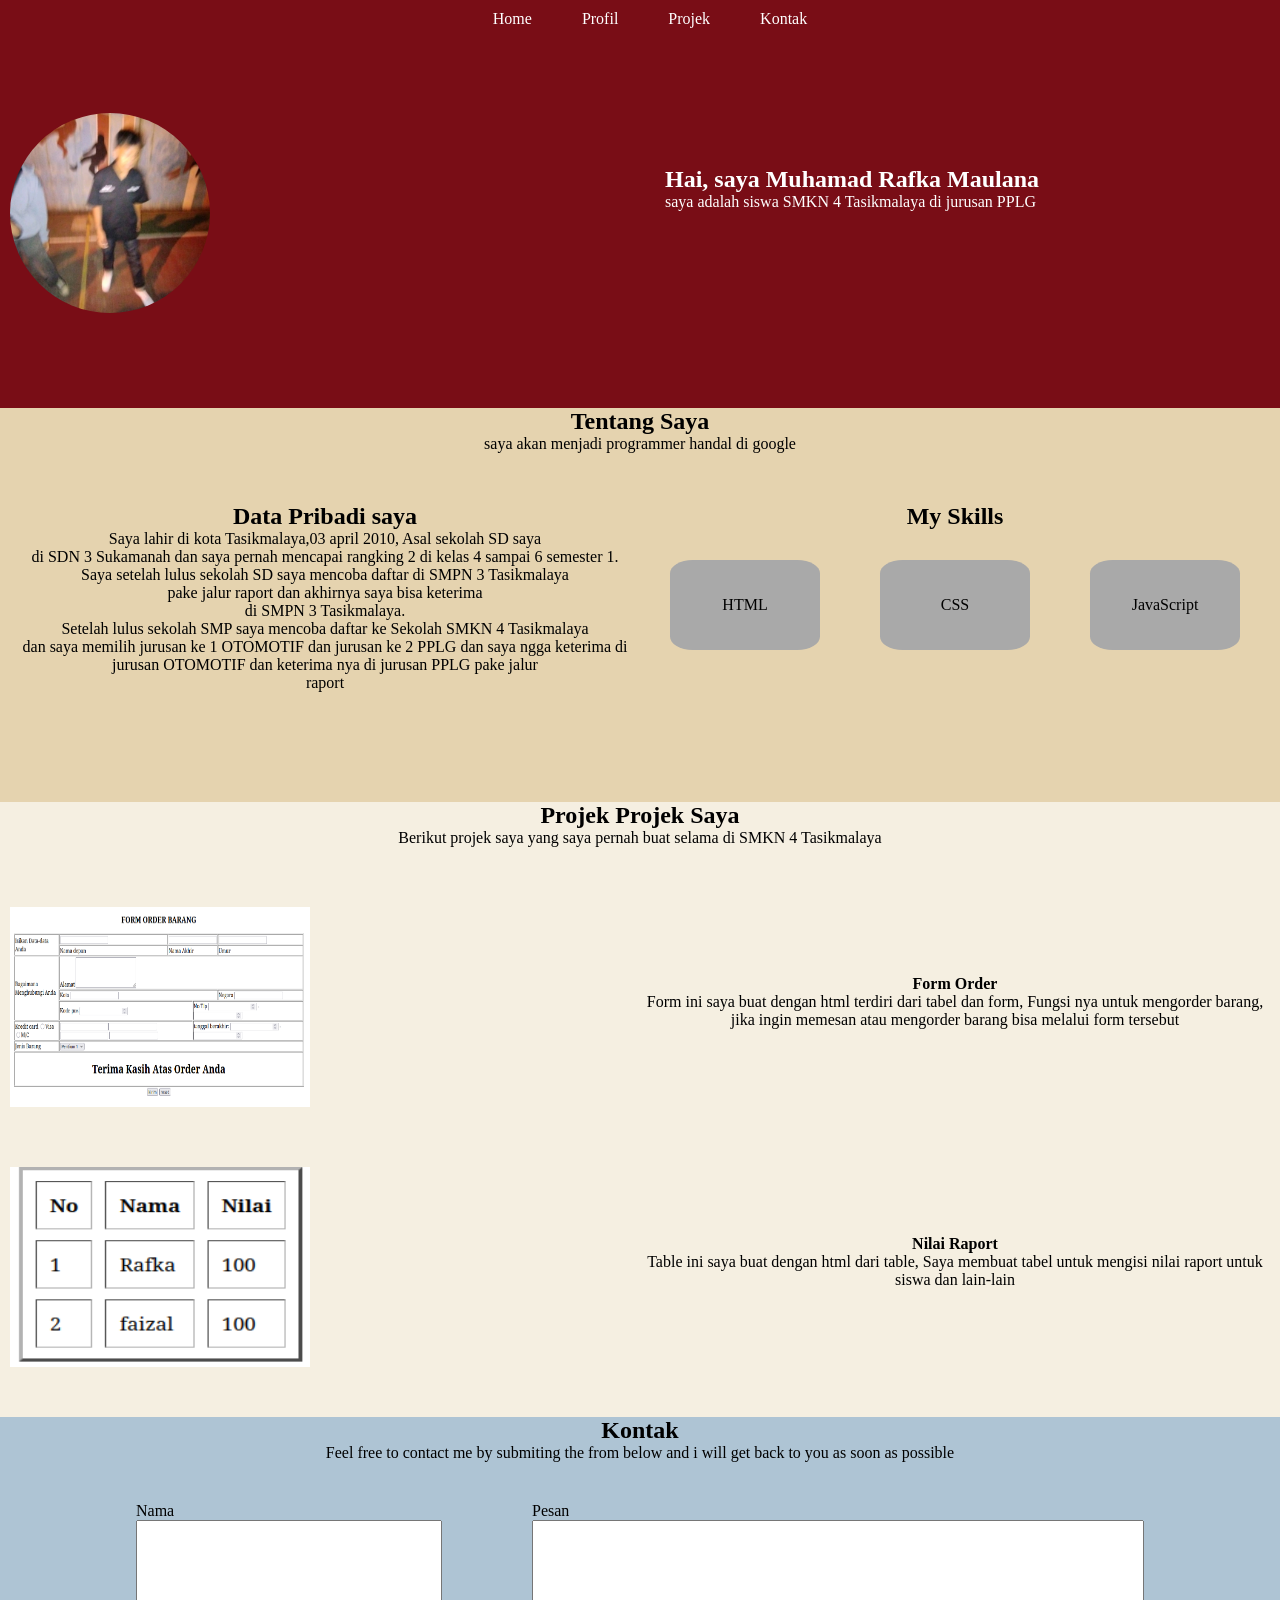
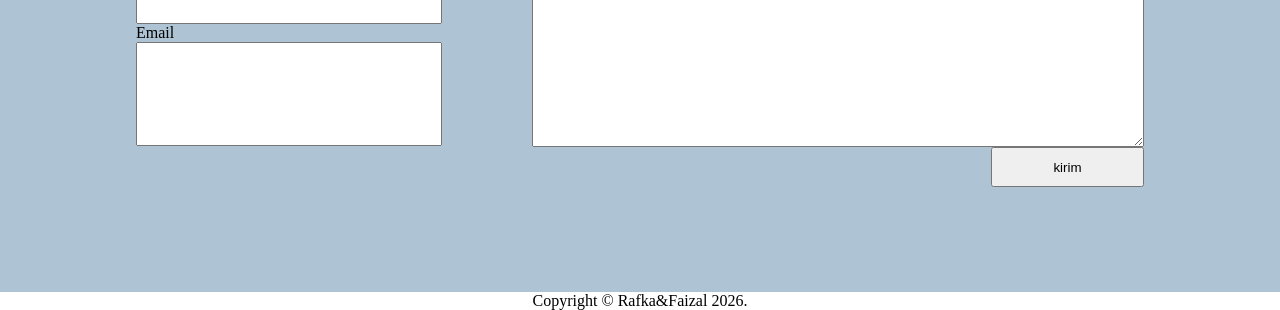
<file: index.html>
<!DOCTYPE html>
<html lang="en">
<head>
    <meta charset="UTF-8">
    <meta name="viewport" content="width=device-width, initial-scale=1.0">
    <title>MY WEB</title>
    <link rel="stylesheet" href="gaya.css">
</head>
<body>
    <div class="container">
     <header>
        <nav>
            <ul>
                <li><a href="#home">Home</a></li>
                <li><a href="#profil">Profil</a></li>
                <li><a href="#projek">Projek</a></li>
                <li><a href="#kontak">Kontak</a></li>
            </ul>
        </nav> 
    </header>
        <section id="home" class="home">
            <div class="foto">
                <img src="poto.jpg" alt="" width="200" height="200">
            </div>
            <div class="tentang">
                <h1>Hai, saya Muhamad Rafka Maulana</h1>
                saya adalah siswa SMKN 4 Tasikmalaya di jurusan PPLG
            </div>
        </section>
        <section id="profil" class="profil">
            <div class="tentang2">
                <h2>Tentang Saya</h2>
               <p> saya akan menjadi programmer handal di google  </p>
            </div>
            <div class="detailprofil">  
                <div class="detail">
                     <h2>Data Pribadi saya</h2>
                     <p>Saya lahir di kota Tasikmalaya,03 april 2010, Asal sekolah SD saya <br>di SDN 3 Sukamanah dan saya pernah mencapai rangking 2 di kelas 4 sampai 6 semester 1.</p>
                <p>Saya setelah lulus sekolah SD saya mencoba daftar di SMPN 3 Tasikmalaya <br> pake jalur raport dan akhirnya saya bisa keterima <br>di SMPN 3 Tasikmalaya.</p>
                <p>Setelah lulus sekolah SMP saya mencoba daftar ke Sekolah SMKN 4 Tasikmalaya <br> dan saya memilih jurusan ke 1 OTOMOTIF dan jurusan ke 2 PPLG dan saya ngga keterima di jurusan OTOMOTIF dan keterima nya di jurusan PPLG pake jalur <br> raport 
                </p>

                </div>
               <div class="skil">
                <h2>My Skills</h2>
                <div class="list">
                <div class="kotak">HTML</div>
                <div class="kotak">CSS</div>
                <div class="kotak">JavaScript</div></div>
               </div>
            </div>
        </section>
        <section id="projek" class="projek">
            <div class="projek2">
               <h2>Projek Projek Saya</h2>
               <p>Berikut projek saya yang saya pernah buat selama di SMKN 4 Tasikmalaya</p>
            </div>
            
            <div class="web">
                <div class="poto"><img src="order.png" alt=""></div>
                <div class="website"><p><h4>Form Order</h4>
                <p>Form ini saya buat dengan html terdiri dari tabel dan form, Fungsi nya untuk mengorder barang, jika ingin memesan atau mengorder barang bisa melalui form tersebut </p></div>
            </div>

            <div class="web">
                <div class="poto"><img src="label1.png" alt=""></div>
                <div class="website"><p><h4>Nilai Raport</h4>
                <p>Table ini saya buat dengan html dari table, Saya membuat tabel untuk mengisi nilai raport untuk siswa dan lain-lain</p></div>
            </div>


        </section>

        <section id="kontak" class="kontak">
            <div class="Kontak">
                <h2>Kontak</h2>
             <p>Feel free to contact me by submiting the from below and i will get back to you as soon as possible</p>
            </div>
            <div class="data">
                <div class="form">
                <div class="form-kanan">
                    <label for="nama">Nama</label>
                    <input type="text" name="Nama">
                    <label for="email">Email</label>
                    <input type="text" nama="Email">
                </div>
                <div class="form-kiri">
                    <label for="nama">Pesan</label>
                    <textarea name="Pesan" rows="15px"></textarea>
                    <input type="submit" value="kirim" nama="kirim">
                    </div> 
                </div>
                
                </div>
            </div>
        </section>
        <footer>Copyright &copy; Rafka&Faizal 2026.</footer>
    </div>
</body>
</html>
</file>
<file: gaya.css>
* {
   padding : 0%;
    margin: 0%;
}
.container {
    padding : 0%;
    margin: 0%;
    background-color: #790D16;

}
header {
    width: 100%;
    padding: 10px;
}
nav a {
    color: white;
    text-decoration: none;
    display: block;
    
}
nav ul li a:hover {
    background-color: yellow;
    color: black;
}
nav ul {
    display: flex;
    list-style-type: none;
    align-items: center;
    justify-content: center;
    gap: 50px;
}
section {
    min-height: 300px;
    padding-left: 10px;
    padding-right: 10px;

}
#home {
    /* background-color: red; */
    display: grid; 
    grid-template-columns: 1fr 1fr;
    gap: 50px;
    align-items: center;
    justify-content: center;
    margin-bottom: 70px;
    
}
.foto {
    /*background-color: aliceblue;*/
    width: 150%;
    height: 150px;
}
.foto img {
    border-radius: 50%;
}

.tentang {
    /* background-color: black; */
    color:white;
}
.tentang2 {
    text-align: center;
    
}
.detailprofil {
    margin-top: 50px;
    display: grid;
    grid-template-columns: 1fr 1fr;
    margin-bottom: 60px;

}
footer {
    text-align: center;
}
.profil {
        text-align: center;
        background-color: #E5D3AF;
        padding-bottom: 50px;
    
    }
.kotak {
    margin: 30px;
    height: 90px;
    width: 150px;
    border-radius: 15%;
    background-color: darkgray;
    justify-content: center;
    align-items: center;
    display: flex;

}
.list {
    display: flex;
}
.projek {
    text-align: center;
    background-color: #F5EFE1;
    padding-bottom: 50px;

} 
.poto {
    margin-top: 10px;
    background-color: darkgray;
    width: 300px;
    height: 200px;
    
    
}
.poto img {
    width: 100%;
    height: 100%;
}
.web {
    margin-top: 50px;
    display: grid;
    grid-template-columns: 1fr 1fr;
    justify-content: center;
    align-items: center;
}
.kontak {
    text-align: left;
    background-color: #AEC4D4;
    
}
.kontak h2,p {
   text-align: center;
}
.data {
    background-color: #AEC4D4;
    width: 80%;
    height: 350px;
    margin: 0 auto;
    padding: 40px;
    
}
.form {
    display: grid;
    grid-template-columns: 1fr 2fr;
    gap: 90px;

}
.form-kanan,.form-kiri {
    display: flex;
    flex-direction: column;
    
}

input[type=text] {
   height: 100px;
   
}
textarea { 
    /* height: 130px; */
}
.form input[type=submit] {
    height: 40px;
    width: 25%;
    align-self: flex-end;
}


.footer {
    text-align: center;
    background-color: #790D16;
}
</file>
